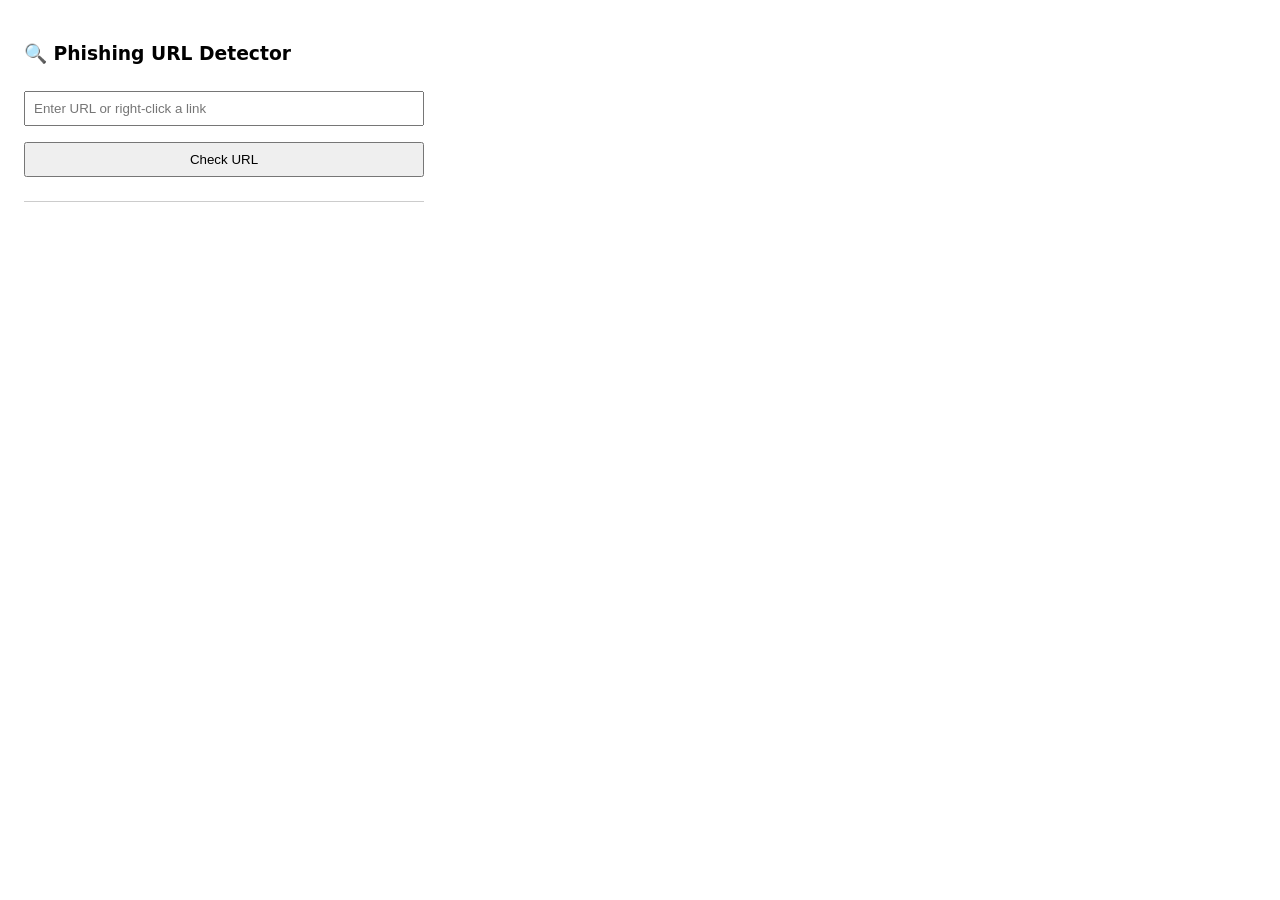
<file: extension/popup.html>
<!DOCTYPE html>
<html>
<head>
  <meta charset="utf-8">
  <title>Phishing Detector</title>
  <style>
    body {
      width: 400px;
      font-family: system-ui, sans-serif;
      padding: 16px;
    }
    input, button {
      width: 100%;
      padding: 8px;
      margin: 8px 0;
      box-sizing: border-box;
    }
    .result {
      margin-top: 16px;
      border-top: 1px solid #ccc;
      padding-top: 12px;
    }
    .safe { color: green; font-weight: bold; }
    .danger { color: red; font-weight: bold; }
    .medium { color: orange; font-weight: bold; }
  </style>
</head>
<body>
  <h3>🔍 Phishing URL Detector</h3>
  <input type="text" id="urlInput" placeholder="Enter URL or right-click a link" />
  <button id="checkBtn">Check URL</button>
  <div id="result" class="result"></div>
  <script src="popup.js"></script>
</body>
</html>
</file>
